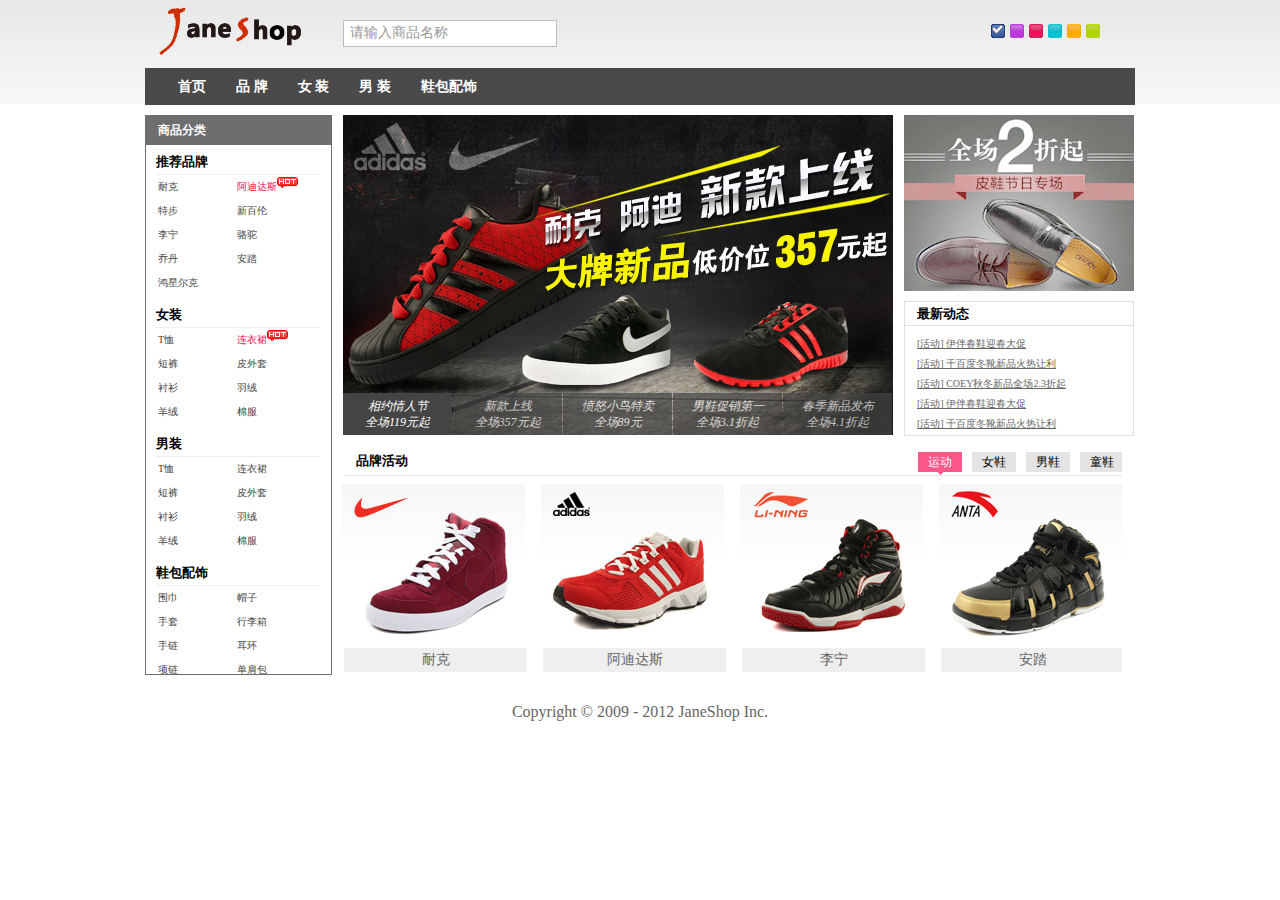
<file: shopping_website/index.html>
<!DOCTYPE html>
<html lang="en">
<head>
	<meta charset="UTF-8">
	<title>Document</title>
	<link rel="stylesheet" type="text/css" href="styles/main.css">
	<link rel="stylesheet" type="text/css" href="" id="cssfile">
	<script type="text/javascript" src="scripts/jquery.js"></script>
	<script type="text/javascript" src="scripts/jquery.cookie.js"></script>
	<script type="text/javascript" src="scripts/jQuery_index.js"></script>
	<!-- <script type="text/javascript" src="scripts/scripts_DOM0.js"></script>
	<script type="text/javascript" src="scripts/scripts_DOM2.JS"></script> -->
</head>
<body>
	<div id="header">
		<div class="header">
			<a href="#" class="logo"><img src="images/logo.gif" alt="JaneShop"></a>
			<div class="search">
				<input type="text" id="inp_search" value="请输入商品名称" name="">
			</div>
			<ul id="skin">
				<li id="skin_0" title="蓝色" class="selected"></li>
				<li id="skin_1" title="紫色"></li>
				<li id="skin_2" title="红色"></li>
				<li id="skin_3" title="青色"></li>
				<li id="skin_4" title="黄色"></li>
				<li id="skin_5" title="绿色"></li>
			</ul>
			<div id="nav" class="mainNav">
				<ul class="nav">
					<li><a href="#">首页</a></li>
					<li><a href="#">品 牌</a>
						<div class="jnNav">
							<div class="subitem">
								<dl class="fore">
									<dt>
										<a href="#nogo">品牌：</a>
									</dt>
									<dd>
										<em ><a href="#nogo">耐克</a></em>
										<em ><a href="#nogo">阿迪达斯</a></em>
										<em ><a href="#nogo">达芙妮</a></em>
										<em ><a href="#nogo">李宁</a></em>
										<em ><a href="#nogo">安踏</a></em>
										<em ><a href="#nogo">奥康</a></em>
										<em ><a href="#nogo">骆驼</a></em>
										<em ><a href="#nogo">特步</a></em>
										<em ><a href="#nogo">耐克</a></em>
										<em ><a href="#nogo">阿迪达斯</a></em>
										<em ><a href="#nogo">达芙妮</a></em>
										<em ><a href="#nogo">李宁</a></em>
										<em class="noborder"><a href="#nogo">特步</a></em>
									</dd>
								</dl>
								<dl>
									<dt>
										<a href="#nogo">品牌：</a>
									</dt>
									<dd>
										<em ><a href="#nogo">耐克</a></em>
										<em ><a href="#nogo">阿迪达斯</a></em>
										<em ><a href="#nogo">达芙妮</a></em>
										<em ><a href="#nogo">李宁</a></em>
										<em ><a href="#nogo">安踏</a></em>
										<em ><a href="#nogo">奥康</a></em>
										<em ><a href="#nogo">骆驼</a></em>
										<em ><a href="#nogo">特步</a></em>
										<em ><a href="#nogo">耐克</a></em>
										<em ><a href="#nogo">阿迪达斯</a></em>
										<em ><a href="#nogo">达芙妮</a></em>
										<em ><a href="#nogo">李宁</a></em>
										<em class="noborder"><a href="#nogo">特步</a></em>
									</dd>
								</dl>
							</div>
						</div>
					</li>
					<li><a href="#">女 装</a>
						<div class="jnNav">
							<div class="subitem">
								<dl class="fore">
									<dt>
										<a href="#nogo">女 装：</a>
									</dt>
									<dd>
										<em ><a href="#nogo">耐克</a></em>
										<em ><a href="#nogo">阿迪达斯</a></em>
										<em ><a href="#nogo">达芙妮</a></em>
										<em ><a href="#nogo">李宁</a></em>
										<em ><a href="#nogo">安踏</a></em>
										<em ><a href="#nogo">奥康</a></em>
										<em ><a href="#nogo">骆驼</a></em>
										<em ><a href="#nogo">特步</a></em>
										<em ><a href="#nogo">耐克</a></em>
										<em ><a href="#nogo">阿迪达斯</a></em>
										<em ><a href="#nogo">达芙妮</a></em>
										<em ><a href="#nogo">李宁</a></em>
										<em class="noborder"><a href="#nogo">特步</a></em>
									</dd>
								</dl>
								<dl>
									<dt>
										<a href="#nogo">女 装：</a>
									</dt>
									<dd>
										<em ><a href="#nogo">耐克</a></em>
										<em ><a href="#nogo">阿迪达斯</a></em>
										<em ><a href="#nogo">达芙妮</a></em>
										<em ><a href="#nogo">李宁</a></em>
										<em ><a href="#nogo">安踏</a></em>
										<em ><a href="#nogo">奥康</a></em>
										<em ><a href="#nogo">骆驼</a></em>
										<em ><a href="#nogo">特步</a></em>
										<em ><a href="#nogo">耐克</a></em>
										<em ><a href="#nogo">阿迪达斯</a></em>
										<em ><a href="#nogo">达芙妮</a></em>
										<em ><a href="#nogo">李宁</a></em>
										<em class="noborder"><a href="#nogo">特步</a></em>
									</dd>
								</dl>
							</div>
						</div>
					</li>
					<li><a href="#">男 装</a>
						<div class="jnNav">
							<div class="subitem">
								<dl class="fore">
									<dt>
										<a href="#nogo">男 装：</a>
									</dt>
									<dd>
										<em ><a href="#nogo">耐克</a></em>
										<em ><a href="#nogo">阿迪达斯</a></em>
										<em ><a href="#nogo">达芙妮</a></em>
										<em ><a href="#nogo">李宁</a></em>
										<em ><a href="#nogo">安踏</a></em>
										<em ><a href="#nogo">奥康</a></em>
										<em ><a href="#nogo">骆驼</a></em>
										<em ><a href="#nogo">特步</a></em>
										<em ><a href="#nogo">耐克</a></em>
										<em ><a href="#nogo">阿迪达斯</a></em>
										<em ><a href="#nogo">达芙妮</a></em>
										<em ><a href="#nogo">李宁</a></em>
										<em class="noborder"><a href="#nogo">特步</a></em>
									</dd>
								</dl>
								<dl>
									<dt>
										<a href="#nogo">男 装：</a>
									</dt>
									<dd>
										<em ><a href="#nogo">耐克</a></em>
										<em ><a href="#nogo">阿迪达斯</a></em>
										<em ><a href="#nogo">达芙妮</a></em>
										<em ><a href="#nogo">李宁</a></em>
										<em ><a href="#nogo">安踏</a></em>
										<em ><a href="#nogo">奥康</a></em>
										<em ><a href="#nogo">骆驼</a></em>
										<em ><a href="#nogo">特步</a></em>
										<em ><a href="#nogo">耐克</a></em>
										<em ><a href="#nogo">阿迪达斯</a></em>
										<em ><a href="#nogo">达芙妮</a></em>
										<em ><a href="#nogo">李宁</a></em>
										<em class="noborder"><a href="#nogo">特步</a></em>
									</dd>
								</dl>
							</div>
						</div>
					</li>
					<li><a href="#">鞋包配饰</a></li>
				</ul>
			</div>
		</div>
	</div>	
	<div id="content">
		<div class="jnShop">
			<div id="jnCatalog">
				<h2 title="商品分类">商品分类</h2>
				<div class="jnCatainfo">
					<h3>推荐品牌</h3>
					<ul>
						<li><a href="#">耐克</a></li>
						<li><a href="#" class="promoted">阿迪达斯<s class="hot"></s></a></li>
						<li><a href="#">特步</a></li>
						<li><a href="#">新百伦</a></li>
						<li><a href="#">李宁</a></li>
						<li><a href="#">骆驼</a></li>
						<li><a href="#">乔丹</a></li>
						<li><a href="#">安踏</a></li>
						<li><a href="#">鸿星尔克</a></li>
					</ul>
					<h3>女装</h3>
					<ul>
						<li><a href="#">T恤</a></li>
						<li><a href="#" class="promoted">连衣裙<s class="hot"></s></a></li>
						<li><a href="#">短裤</a></li>
						<li><a href="#">皮外套</a></li>
						<li><a href="#">衬衫</a></li>
						<li><a href="#">羽绒</a></li>
						<li><a href="#">羊绒</a></li>
						<li><a href="#">棉服</a></li>
					</ul>
					<h3>男装</h3>
					<ul>
						<li><a href="#">T恤</a></li>
						<li><a href="#">连衣裙</a></li>
						<li><a href="#">短裤</a></li>
						<li><a href="#">皮外套</a></li>
						<li><a href="#">衬衫</a></li>
						<li><a href="#">羽绒</a></li>
						<li><a href="#">羊绒</a></li>
						<li><a href="#">棉服</a></li>
					</ul>
					<h3>鞋包配饰</h3>
					<ul>
						<li><a href="#">围巾</a></li>
						<li><a href="#">帽子</a></li>
						<li><a href="#">手套</a></li>
						<li><a href="#">行李箱</a></li>
						<li><a href="#">手链</a></li>
						<li><a href="#">耳环</a></li>
						<li><a href="#">项链</a></li>
						<li><a href="#">单肩包</a></li>
					</ul>
				</div>
			</div>
			<div id="jnImageRoll">
				<a href="#" id="JS_imgWrap">
					<img src="images/ads/1.jpg" alt="相约情人节"/>
					<img src="images/ads/2.jpg" alt="新款上线"/>
					<img src="images/ads/3.jpg" alt="愤怒小鸟特卖"/>
					<img src="images/ads/4.jpg" alt="男鞋促销第一波"/>
					<img src="images/ads/5.jpg" alt="春季新品发布"/>
				</a>
				<div>
					<a href="###1" class="imgOpacity"><em>相约情人节</em><em>全场119元起</em></a>
					<a href="###2" class="imgOpacity"><em>新款上线</em><em>全场357元起</em></a>
					<a href="###3" class="imgOpacity"><em>愤怒小鸟特卖</em><em>全场89元</em></a>
					<a href="###4" class="imgOpacity"><em>男鞋促销第一波</em><em>全场3.1折起</em></a>
					<a href="###5" class="imgOpacity"><em>春季新品发布</em><em>全场4.1折起</em></a>
				</div>
			</div>
			<div id="jnNotice">
				<div id="jnMiaosha">
					<a href="#" class="js_css3">
						<img src="images/upload/20120216.jpg" alt="冬品清仓"/>
					</a>
				</div>
				<div id="jnNoticeInfo">
					<h2 title="最新动态">最新动态</h2>
					<ul>
						<li><a href="###1" class="tooltip" title="[活动] 伊伴春鞋迎春大促">[活动] 伊伴春鞋迎春大促</a></li>
						<li><a href="###2" class="tooltip" title="[活动] 千百度冬靴新品火热让利">[活动] 千百度冬靴新品火热让利</a></li>
						<li><a href="###3" class="tooltip" title="[活动] COEY秋冬新品全场2.3折起">[活动] COEY秋冬新品全场2.3折起</a></li>
						<li><a href="###4" class="tooltip" title="[活动] 伊伴春鞋迎春大促">[活动] 伊伴春鞋迎春大促</a></li>
						<li><a href="###5" class="tooltip" title="[活动] 千百度冬靴新品火热让利">[活动] 千百度冬靴新品火热让利</a></li>
						<li><a href="###6" class="tooltip" title="[活动] COEY秋冬新品全场2.3折起">[活动] COEY秋冬新品全场2.3折起</a></li>
					</ul>
				</div>
			</div>
			<div id="jnBrand">
				<div id="jnBrandTab">
					<h2 title="品牌活动">品牌活动</h2>
					<ul>
						<li><a title="运动" href="#nogo">运动</a></li>
						<li><a title="女鞋" href="#nogo">女鞋</a></li>
						<li><a title="男鞋" href="#nogo">男鞋</a></li>
						<li><a title="童鞋" href="#nogo">童鞋</a></li>
					</ul>
				</div>
				<div id="jnBrandContent">
					<div id="jnBrandList">
						<ul>
							<li><a href="#" class="JS_live"><img src="images/upload/20120217.jpg" alt="耐克"></a>
							<span><a href="#">耐克</a></span></li>
							<li>
							<a href="###2" class="JS_live"><img alt="阿迪达斯" src="images/upload/20120218.jpg" /></a>
							<span><a href="###2">阿迪达斯</a></span>
						</li>
							<li>
								<a href="###3" class="JS_live"><img alt="李宁" src="images/upload/20120219.png" /></a>
								<span><a href="###3">李宁</a></span>
							</li>
							<li>
								<a href="###4" class="JS_live"><img alt="安踏" src="images/upload/20120220.png" /></a>
								<span><a href="###4">安踏</a></span>
							</li>
							<li>
								<a href="###1" class="JS_live"><img alt="耐克" src="images/upload/20120217.jpg" /></a>
								<span><a href="###1">耐克</a></span>
							</li>
							<li>
								<a href="###2" class="JS_live"><img alt="阿迪达斯" src="images/upload/20120218.jpg" /></a>
								<span><a href="###2">阿迪达斯</a></span>
							</li>
							<li>
								<a href="###3" class="JS_live"><img alt="李宁" src="images/upload/20120219.png" /></a>
								<span><a href="###3">李宁</a></span>
							</li>
							<li>
								<a href="###4" class="JS_live"><img alt="安踏" src="images/upload/20120220.png" /></a>
								<span><a href="###4">安踏</a></span>
							</li>
							<li>
								<a href="###1" class="JS_live"><img alt="耐克" src="images/upload/20120217.jpg" /></a>
								<span><a href="###1">耐克</a></span>
							</li>
							<li>
								<a href="###2" class="JS_live"><img alt="阿迪达斯" src="images/upload/20120218.jpg" /></a>
								<span><a href="###2">阿迪达斯</a></span>
							</li>
							<li>
								<a href="###3" class="JS_live"><img alt="李宁" src="images/upload/20120219.png" /></a>
								<span><a href="###3">李宁</a></span>
							</li>
							<li>
								<a href="###4" class="JS_live"><img alt="安踏" src="images/upload/20120220.png" /></a>
								<span><a href="###4">安踏</a></span>
							</li>
							<li>
								<a href="###1" class="JS_live"><img alt="耐克" src="images/upload/20120217.jpg" /></a>
								<span><a href="###1">耐克</a></span>
							</li>
							<li>
								<a href="###2" class="JS_live"><img alt="阿迪达斯" src="images/upload/20120218.jpg" /></a>
								<span><a href="###2">阿迪达斯</a></span>
							</li>
							<li>
								<a href="###3" class="JS_live"><img alt="李宁" src="images/upload/20120219.png" /></a>
								<span><a href="###3">李宁</a></span>
							</li>
							<li>
								<a href="###4" class="JS_live"><img alt="安踏" src="images/upload/20120220.png" /></a>
								<span><a href="###4">安踏</a></span>
							</li>
						</ul>
					</div>
				</div>
			</div>
		</div>
	</div>
	<div id="footer">Copyright &copy; 2009 - 2012 JaneShop Inc. </div>
</body>
</html>
</file>
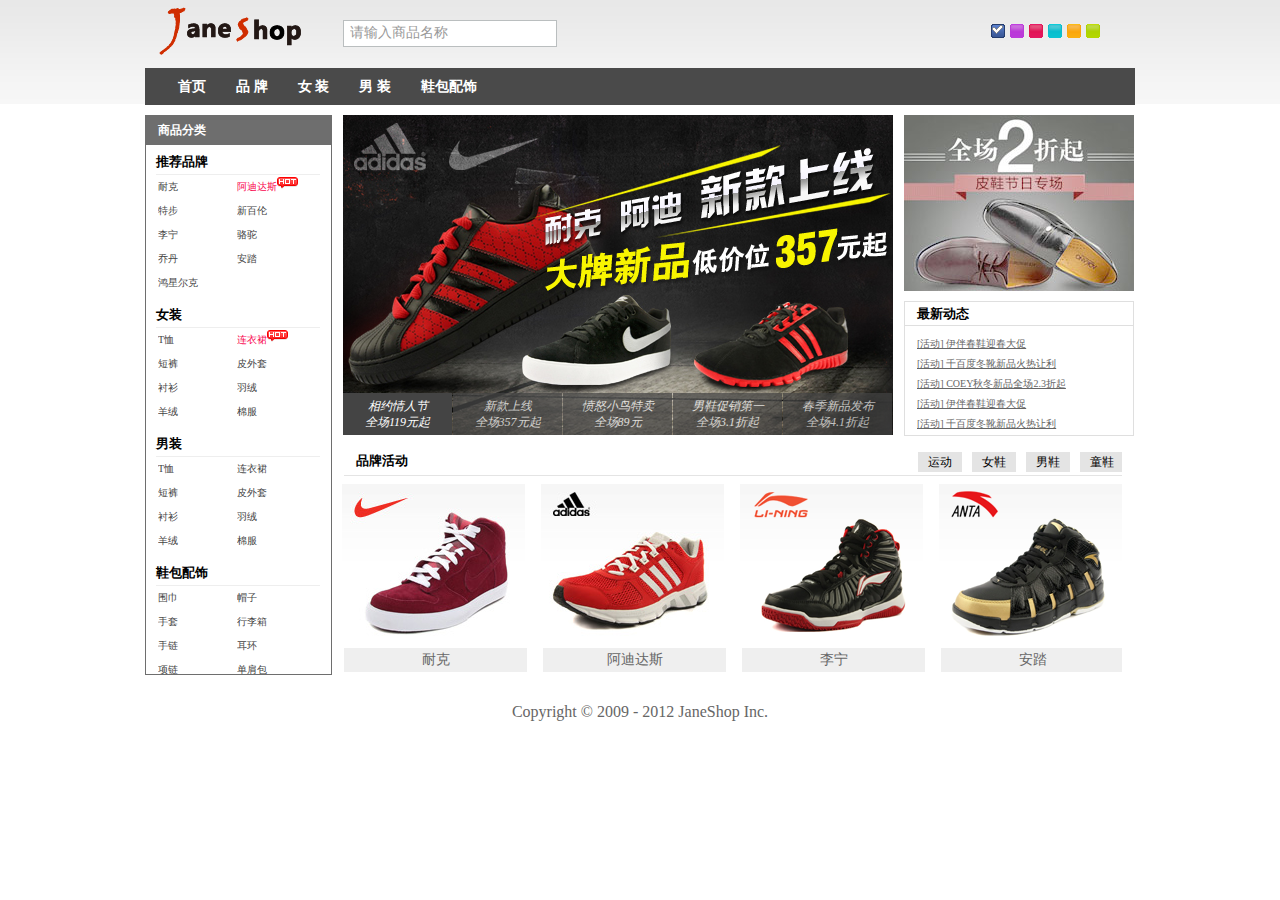
<file: 购物网站/index.html>
<!DOCTYPE html>
<html lang="en">
<head>
	<meta charset="UTF-8">
	<title>Document</title>
	<link rel="stylesheet" type="text/css" href="styles/main.css">
	<link rel="stylesheet" type="text/css" href="" id="cssfile">
	<script type="text/javascript" src="scripts/jquery.js"></script>
	<script type="text/javascript" src="scripts/jquery.cookie.js"></script>
	<script type="text/javascript" src="scripts/changeSkin.js"></script>
	<script type="text/javascript" src="scripts/input.js"></script>
	<script type="text/javascript" src="scripts/nav.js"></script>
	<script type="text/javascript" src="scripts/ad.js"></script>
	<script type="text/javascript" src="scripts/tooltip.js"></script>
</head>
<body>
	<div id="header">
		<div class="header">
			<a href="#" class="logo"><img src="images/logo.gif" alt="JaneShop"></a>
			<div class="search">
				<input type="text" id="inp_search" value="请输入商品名称" name="">
			</div>
			<ul id="skin">
				<li id="skin_0" title="蓝色" class="selected"></li>
				<li id="skin_1" title="紫色"></li>
				<li id="skin_2" title="红色"></li>
				<li id="skin_3" title="青色"></li>
				<li id="skin_4" title="黄色"></li>
				<li id="skin_5" title="绿色"></li>
			</ul>
			<div id="nav" class="mainNav">
				<ul class="nav">
					<li><a href="#">首页</a></li>
					<li><a href="#">品 牌</a>
						<div class="jnNav">
							<div class="subitem">
								<dl class="fore">
									<dt>
										<a href="#nogo">品牌：</a>
									</dt>
									<dd>
										<em ><a href="#nogo">耐克</a></em>
										<em ><a href="#nogo">阿迪达斯</a></em>
										<em ><a href="#nogo">达芙妮</a></em>
										<em ><a href="#nogo">李宁</a></em>
										<em ><a href="#nogo">安踏</a></em>
										<em ><a href="#nogo">奥康</a></em>
										<em ><a href="#nogo">骆驼</a></em>
										<em ><a href="#nogo">特步</a></em>
										<em ><a href="#nogo">耐克</a></em>
										<em ><a href="#nogo">阿迪达斯</a></em>
										<em ><a href="#nogo">达芙妮</a></em>
										<em ><a href="#nogo">李宁</a></em>
										<em class="noborder"><a href="#nogo">特步</a></em>
									</dd>
								</dl>
								<dl>
									<dt>
										<a href="#nogo">品牌：</a>
									</dt>
									<dd>
										<em ><a href="#nogo">耐克</a></em>
										<em ><a href="#nogo">阿迪达斯</a></em>
										<em ><a href="#nogo">达芙妮</a></em>
										<em ><a href="#nogo">李宁</a></em>
										<em ><a href="#nogo">安踏</a></em>
										<em ><a href="#nogo">奥康</a></em>
										<em ><a href="#nogo">骆驼</a></em>
										<em ><a href="#nogo">特步</a></em>
										<em ><a href="#nogo">耐克</a></em>
										<em ><a href="#nogo">阿迪达斯</a></em>
										<em ><a href="#nogo">达芙妮</a></em>
										<em ><a href="#nogo">李宁</a></em>
										<em class="noborder"><a href="#nogo">特步</a></em>
									</dd>
								</dl>
							</div>
						</div>
					</li>
					<li><a href="#">女 装</a>
						<div class="jnNav">
							<div class="subitem">
								<dl class="fore">
									<dt>
										<a href="#nogo">女 装：</a>
									</dt>
									<dd>
										<em ><a href="#nogo">耐克</a></em>
										<em ><a href="#nogo">阿迪达斯</a></em>
										<em ><a href="#nogo">达芙妮</a></em>
										<em ><a href="#nogo">李宁</a></em>
										<em ><a href="#nogo">安踏</a></em>
										<em ><a href="#nogo">奥康</a></em>
										<em ><a href="#nogo">骆驼</a></em>
										<em ><a href="#nogo">特步</a></em>
										<em ><a href="#nogo">耐克</a></em>
										<em ><a href="#nogo">阿迪达斯</a></em>
										<em ><a href="#nogo">达芙妮</a></em>
										<em ><a href="#nogo">李宁</a></em>
										<em class="noborder"><a href="#nogo">特步</a></em>
									</dd>
								</dl>
								<dl>
									<dt>
										<a href="#nogo">女 装：</a>
									</dt>
									<dd>
										<em ><a href="#nogo">耐克</a></em>
										<em ><a href="#nogo">阿迪达斯</a></em>
										<em ><a href="#nogo">达芙妮</a></em>
										<em ><a href="#nogo">李宁</a></em>
										<em ><a href="#nogo">安踏</a></em>
										<em ><a href="#nogo">奥康</a></em>
										<em ><a href="#nogo">骆驼</a></em>
										<em ><a href="#nogo">特步</a></em>
										<em ><a href="#nogo">耐克</a></em>
										<em ><a href="#nogo">阿迪达斯</a></em>
										<em ><a href="#nogo">达芙妮</a></em>
										<em ><a href="#nogo">李宁</a></em>
										<em class="noborder"><a href="#nogo">特步</a></em>
									</dd>
								</dl>
							</div>
						</div>
					</li>
					<li><a href="#">男 装</a>
						<div class="jnNav">
							<div class="subitem">
								<dl class="fore">
									<dt>
										<a href="#nogo">男 装：</a>
									</dt>
									<dd>
										<em ><a href="#nogo">耐克</a></em>
										<em ><a href="#nogo">阿迪达斯</a></em>
										<em ><a href="#nogo">达芙妮</a></em>
										<em ><a href="#nogo">李宁</a></em>
										<em ><a href="#nogo">安踏</a></em>
										<em ><a href="#nogo">奥康</a></em>
										<em ><a href="#nogo">骆驼</a></em>
										<em ><a href="#nogo">特步</a></em>
										<em ><a href="#nogo">耐克</a></em>
										<em ><a href="#nogo">阿迪达斯</a></em>
										<em ><a href="#nogo">达芙妮</a></em>
										<em ><a href="#nogo">李宁</a></em>
										<em class="noborder"><a href="#nogo">特步</a></em>
									</dd>
								</dl>
								<dl>
									<dt>
										<a href="#nogo">男 装：</a>
									</dt>
									<dd>
										<em ><a href="#nogo">耐克</a></em>
										<em ><a href="#nogo">阿迪达斯</a></em>
										<em ><a href="#nogo">达芙妮</a></em>
										<em ><a href="#nogo">李宁</a></em>
										<em ><a href="#nogo">安踏</a></em>
										<em ><a href="#nogo">奥康</a></em>
										<em ><a href="#nogo">骆驼</a></em>
										<em ><a href="#nogo">特步</a></em>
										<em ><a href="#nogo">耐克</a></em>
										<em ><a href="#nogo">阿迪达斯</a></em>
										<em ><a href="#nogo">达芙妮</a></em>
										<em ><a href="#nogo">李宁</a></em>
										<em class="noborder"><a href="#nogo">特步</a></em>
									</dd>
								</dl>
							</div>
						</div>
					</li>
					<li><a href="#">鞋包配饰</a></li>
				</ul>
			</div>
		</div>
	</div>	
	<div id="content">
		<div class="jnShop">
			<div id="jnCatalog">
				<h2 title="商品分类">商品分类</h2>
				<div class="jnCatainfo">
					<h3>推荐品牌</h3>
					<ul>
						<li><a href="#">耐克</a></li>
						<li><a href="#" class="promoted">阿迪达斯<s class="hot"></s></a></li>
						<li><a href="#">特步</a></li>
						<li><a href="#">新百伦</a></li>
						<li><a href="#">李宁</a></li>
						<li><a href="#">骆驼</a></li>
						<li><a href="#">乔丹</a></li>
						<li><a href="#">安踏</a></li>
						<li><a href="#">鸿星尔克</a></li>
					</ul>
					<h3>女装</h3>
					<ul>
						<li><a href="#">T恤</a></li>
						<li><a href="#" class="promoted">连衣裙<s class="hot"></s></a></li>
						<li><a href="#">短裤</a></li>
						<li><a href="#">皮外套</a></li>
						<li><a href="#">衬衫</a></li>
						<li><a href="#">羽绒</a></li>
						<li><a href="#">羊绒</a></li>
						<li><a href="#">棉服</a></li>
					</ul>
					<h3>男装</h3>
					<ul>
						<li><a href="#">T恤</a></li>
						<li><a href="#">连衣裙</a></li>
						<li><a href="#">短裤</a></li>
						<li><a href="#">皮外套</a></li>
						<li><a href="#">衬衫</a></li>
						<li><a href="#">羽绒</a></li>
						<li><a href="#">羊绒</a></li>
						<li><a href="#">棉服</a></li>
					</ul>
					<h3>鞋包配饰</h3>
					<ul>
						<li><a href="#">围巾</a></li>
						<li><a href="#">帽子</a></li>
						<li><a href="#">手套</a></li>
						<li><a href="#">行李箱</a></li>
						<li><a href="#">手链</a></li>
						<li><a href="#">耳环</a></li>
						<li><a href="#">项链</a></li>
						<li><a href="#">单肩包</a></li>
					</ul>
				</div>
			</div>
			<div id="jnImageRoll">
				<a href="#" id="JS_imgWrap">
					<img src="images/ads/1.jpg" alt="相约情人节"/>
					<img src="images/ads/2.jpg" alt="新款上线"/>
					<img src="images/ads/3.jpg" alt="愤怒小鸟特卖"/>
					<img src="images/ads/4.jpg" alt="男鞋促销第一波"/>
					<img src="images/ads/5.jpg" alt="春季新品发布"/>
				</a>
				<div>
					<a href="###1"><em>相约情人节</em><em>全场119元起</em></a>
					<a href="###2"><em>新款上线</em><em>全场357元起</em></a>
					<a href="###3"><em>愤怒小鸟特卖</em><em>全场89元</em></a>
					<a href="###4"><em>男鞋促销第一波</em><em>全场3.1折起</em></a>
					<a href="###5" class="last"><em>春季新品发布</em><em>全场4.1折起</em></a>
				</div>
			</div>
			<div id="jnNotice">
				<div id="jnMiaosha">
					<a href="#" class="js_css3">
						<img src="images/upload/20120216.jpg" alt="冬品清仓"/>
					</a>
				</div>
				<div id="jnNoticeInfo">
					<h2 title="最新动态">最新动态</h2>
					<ul>
						<li><a href="###1" class="tooltip" title="[活动] 伊伴春鞋迎春大促">[活动] 伊伴春鞋迎春大促</a></li>
						<li><a href="###2" class="tooltip" title="[活动] 千百度冬靴新品火热让利">[活动] 千百度冬靴新品火热让利</a></li>
						<li><a href="###3" class="tooltip" title="[活动] COEY秋冬新品全场2.3折起">[活动] COEY秋冬新品全场2.3折起</a></li>
						<li><a href="###4" class="tooltip" title="[活动] 伊伴春鞋迎春大促">[活动] 伊伴春鞋迎春大促</a></li>
						<li><a href="###5" class="tooltip" title="[活动] 千百度冬靴新品火热让利">[活动] 千百度冬靴新品火热让利</a></li>
						<li><a href="###6" class="tooltip" title="[活动] COEY秋冬新品全场2.3折起">[活动] COEY秋冬新品全场2.3折起</a></li>
					</ul>
				</div>
			</div>
			<div id="jnBrand">
				<div id="jnBrandTab">
					<h2 title="品牌活动">品牌活动</h2>
					<ul>
						<li><a title="运动" href="#nogo">运动</a></li>
						<li><a title="女鞋" href="#nogo">女鞋</a></li>
						<li><a title="男鞋" href="#nogo">男鞋</a></li>
						<li><a title="童鞋" href="#nogo">童鞋</a></li>
					</ul>
				</div>
				<div id="jnBrandContent">
					<div id="jnBrandList">
						<ul>
							<li><a href="#" class="JS_live"><img src="images/upload/20120217.jpg" alt="耐克"></a>
							<span><a href="#">耐克</a></span></li>
							<li>
							<a href="###2" class="JS_live"><img alt="阿迪达斯" src="images/upload/20120218.jpg" /></a>
							<span><a href="###2">阿迪达斯</a></span>
						</li>
							<li>
								<a href="###3" class="JS_live"><img alt="李宁" src="images/upload/20120219.png" /></a>
								<span><a href="###3">李宁</a></span>
							</li>
							<li>
								<a href="###4" class="JS_live"><img alt="安踏" src="images/upload/20120220.png" /></a>
								<span><a href="###4">安踏</a></span>
							</li>
							<li>
								<a href="###1" class="JS_live"><img alt="耐克" src="images/upload/20120217.jpg" /></a>
								<span><a href="###1">耐克</a></span>
							</li>
							<li>
								<a href="###2" class="JS_live"><img alt="阿迪达斯" src="images/upload/20120218.jpg" /></a>
								<span><a href="###2">阿迪达斯</a></span>
							</li>
							<li>
								<a href="###3" class="JS_live"><img alt="李宁" src="images/upload/20120219.png" /></a>
								<span><a href="###3">李宁</a></span>
							</li>
							<li>
								<a href="###4" class="JS_live"><img alt="安踏" src="images/upload/20120220.png" /></a>
								<span><a href="###4">安踏</a></span>
							</li>
							<li>
								<a href="###1" class="JS_live"><img alt="耐克" src="images/upload/20120217.jpg" /></a>
								<span><a href="###1">耐克</a></span>
							</li>
							<li>
								<a href="###2" class="JS_live"><img alt="阿迪达斯" src="images/upload/20120218.jpg" /></a>
								<span><a href="###2">阿迪达斯</a></span>
							</li>
							<li>
								<a href="###3" class="JS_live"><img alt="李宁" src="images/upload/20120219.png" /></a>
								<span><a href="###3">李宁</a></span>
							</li>
							<li>
								<a href="###4" class="JS_live"><img alt="安踏" src="images/upload/20120220.png" /></a>
								<span><a href="###4">安踏</a></span>
							</li>
							<li>
								<a href="###1" class="JS_live"><img alt="耐克" src="images/upload/20120217.jpg" /></a>
								<span><a href="###1">耐克</a></span>
							</li>
							<li>
								<a href="###2" class="JS_live"><img alt="阿迪达斯" src="images/upload/20120218.jpg" /></a>
								<span><a href="###2">阿迪达斯</a></span>
							</li>
							<li>
								<a href="###3" class="JS_live"><img alt="李宁" src="images/upload/20120219.png" /></a>
								<span><a href="###3">李宁</a></span>
							</li>
							<li>
								<a href="###4" class="JS_live"><img alt="安踏" src="images/upload/20120220.png" /></a>
								<span><a href="###4">安踏</a></span>
							</li>
						</ul>
					</div>
				</div>
			</div>
		</div>
	</div>
	<div id="footer">Copyright &copy; 2009 - 2012 JaneShop Inc. </div>
</body>
</html>
</file>
<file: shopping_website/styles/main.css>
*{
	margin:0;
	padding:0;
}
/*头部样式开始*/
#header{
	background: url("../images/headerbg.png") repeat-x;
	height:105px;
}
#header .header{
	position:relative;
	height: 105px;
	margin:0 auto;
	width:990px;
	z-index:100;
}
#header .logo{
	float: left;
	margin:0 0 0 10px;
	color:#fff;
	line-height: 80px;
}
#header .search{
	position:absolute;
	left: 198px;
	top:20px;
}
#inp_search{
	border:1px solid #BABEBF;
	color:#999999;
	font-size: 14px;
	height: 17px;
	padding:3px 6px 5px 6px;
	width: 200px;
}
#inp_search.focus{
	border:1px solid #00A5FF;
}
#skin{
	float: right;
	margin:20px;
	padding:4px;
	width: 120px;
}
#skin li{
	float: left;
	margin-right: 4px;
	width: 15px;
	height: 15px;   
	text-indent: -9999px;
	overflow: hidden;
	display: block;
	cursor: pointer;
	background-image: url("../images/theme.gif");
}
/*切换皮肤样式*/
#skin_0 { background-position:0px 0px; }
#skin_1 { background-position:15px 0px; }
#skin_2 { background-position:35px 0px; }
#skin_3 { background-position:55px 0px; }
#skin_4 { background-position:75px 0px; }
#skin_5 { background-position:95px 0px; }
#skin_0.selected { background-position:0px 15px; }
#skin_1.selected { background-position:15px 15px; }
#skin_2.selected { background-position:35px 15px; }
#skin_3.selected { background-position:55px 15px; }
#skin_4.selected { background-position:75px 15px; }
#skin_5.selected { background-position:95px 15px; }
/*导航样式*/
#nav{
	position: absolute;
	top:68px;
	left: 0;
	width: 990px;
	height:37px;
	line-height: 37px;
	background-color: #4A4A4A;
}
#nav .nav{
	float: left;
	display: inline;
	margin-left: 25px;
}
#nav ul li{
	float: left;
	display: inline;
	margin-right: 14px;
	position: relative;
}
#nav ul li a{
	text-decoration: none;
	float: left;
	display: block;
	padding:0 8px;
	color:#fff;
	font-size: 14px;
	font-weight: bold;
}
#nav ul li a:hover{
	text-decoration:underline;
}
/*二级菜单*/
.jnNav {
    background:#FFFFFF;
    border: 1px solid #B1B1B1;
	border-top:0;
    left: 0;
    overflow: hidden;
    position: absolute;
    top: 37px;
    width: 474px;
    z-index: 1000;
	display:none;
}
.jnNav .subitem {
    float: left;
    height: auto !important;
    min-height: 100px;
    padding: 10px 12px;
    width: 450px;
}
.jnNav .subitem dl {
    border-top: 1px dashed #C4C4C4;
    overflow: hidden;
    padding: 8px 0;
	float:left;
}
.jnNav .subitem .fore {
border-top-style: none;
padding-top: 0;
}
.jnNav .subitem dt {
    float: left;
    font-weight: bold;
    line-height: 16px;
    padding: 4px 3px;
    text-align: center;
    width: 76px;
}
 #nav .jnNav .subitem dt a {
    color: #000;
    font-weight: 700;
	font-size:12px;
	padding:0;
}
.jnNav .subitem dd {
    float: left;
    overflow: hidden;
    padding: 0;
    width: 364px;
}
.jnNav .subitem em {
    border-right: 1px solid #CCCCCC;
    float: left;
    font-style: normal;
    height: 14px;
    line-height: 14px;
    margin: 5px 0;
    padding: 0 8px;
}
 #nav .jnNav .subitem  dd em a {
    color: #666666;
    white-space: nowrap;
	font-size:12px;
	font-weight:normal;
	padding:0;
}
.jnNav .subitem em.noborder {
    border-right: 0 none;
}
/*主体样式*/
#content{
	margin:0 auto;
	width: 990px;
	position: relative;
}
.jnShop{
	height: 560px;
	overflow: hidden;
	padding:10px 0;
}
/*商品分类*/
#jnCatalog{
	float: left;
	height: 560px
	margin:0 11px 0 0;
	overflow: hidden;
	width: 187px;
}
#jnCatalog h2{
	height:30px;
	line-height:30px;
	color:#fff;
	font-size: 12px;
	text-indent: 13px;
	background-color:#6E6E6E;
}
.jnCatainfo{
	border:1px solid #6E6E6E;
	border-style:none solid solid;
	border-width: 0 1px 1px;
	height: 524px;
	overflow: hidden;
	padding: 5px 10px 0;
	width: 165px;
}
.jnCatainfo h3{
	border-bottom:1px solid #EEEEEE;
	height: 24px;
	line-height: 24px;
	width: 164px;
	font-size: 13px;
	float: left;
}
.jnCatainfo ul{
	float: left;
	padding:0 2px 8px;
}
.jnCatainfo li{
	font-size:10px;
	float: left;
	color:#AEADAF;
	height: 24px;
	line-height: 24px;
	width: 79px;
	overflow: hidden;
	position: relative;
}
.jnCatainfo li a{
    color: #444444;
    text-decoration: none;
}
.jnCatainfo li a:hover{
    color: #008CD7;
    text-decoration: none;
}
.jnCatainfo li a.promoted{
	color:#F9044E;
}
.jnCatainfo li .hot{
	background:url("../images/hot.gif") no-repeat scroll 0 0 transparent;
	height: 16px;
	position: absolute;
	top:0;
	width: 21px;
}
/*大屏广告*/
#jnImageRoll{
	float: left;
	height: 320px;
	margin:0 11px 0 11px;
	overflow: hidden;
	position: relative;
	width: 550px;
}
#jnImageRoll img{
	position: absolute;
	left: 0;
	top:0;
}
#jnImageRoll div{
	bottom:0;
	overflow: hidden;
	position:absolute;
	float: left;
}
#jnImageRoll div a{
	background-color:#444444;
	color:#fff;
	display: inline-block;
	float: left;
	height: 32px;
	margin-right: 1px;
	overflow: hidden;
	padding: 5px 15px;
	text-align: center;
	width: 79px;
	font-size: 12px;
	text-decoration: none;
}
#jnImageRoll div a:hover {
    text-decoration: none;
    background-color:#0af;
}
#jnImageRoll div a em{
 	cursor: pointer;
    display: block;
    height: 16px;
    overflow: hidden;
    width: 79px;
}
#jnImageroll .last {
    margin: 0;
    width: 80px;
}
#jnImageroll a.chos {
    background: url("../images/adindex.gif") no-repeat center 39px #37A7D7;
    color: #FFFFFF;
}
/*最新动态*/
#jnNotice{
	float: left;
	height: 321px;
	overflow: hidden;
	width: 230px;
}
#jnMiaosha{
	float: left;
	height: 176px;
	margin-bottom: 10px;
	overflow: hidden;
	width: 230px;
}
.js_css3 img {
	-webkit-transition:1s all;
	-moz-transition:1s all;
	-o-transition:1s all;
	transition:1s all;
}
.js_css3:hover img {
	-webkit-transform:rotate(720deg);
	-moz-transform:rotate(720deg);
	-o-transform:rotate(720deg);
	transform:rotate(720deg);
}
#jnNoticeInfo{
	float: left;
	border:1px solid #DFDFDF;
	height: 133px;
	width: 228px; 
}
#jnNoticeInfo h2{
	height: 23px;
	line-height: 23px;
	border-bottom:1px solid #DFDFDF;
	text-indent:12px;
	font-size: 13px;
}
#jnNoticeInfo ul{
	float: left;
	padding:6px 2px 0 12px;
}
#jnNoticeInfo li{
	height: 20px;
	line-height: 20px;
	overflow: hidden;
}
#jnNoticeInfo li a{
	color:#666666;
	font-size:10px;
}
#jnNoticeInfo li a:hover{
    color: #008CD7;
    text-decoration: none;
}
/*品牌活动*/
#jnBrand{
	float: left;
	height: 230px;
	margin:10px 0 0;
	overflow: hidden;
	width: 790px;
}
#jnBrandTab{
	border-bottom:1px solid #E4E4E4;
	height: 29px;
	position: relative;
	width: 790px;
	float: left;
	margin-left: 12px;
}
#jnBrandTab h2{
	height: 29px;
	line-height: 29px;
	left: 0;
	position: absolute;
	width: 100px;
	font-size:13px;
	text-indent:12px;
}
#jnBrandTab ul{
	position: absolute;
	right: 0;
	top:6px;
}
#jnBrandTab ul li{
	float: left;
	margin-right:10px;
	list-style: none;
}
#jnBrandTab ul li a{
	background-color:#E4E4E4;
	color:#000000;
	display: inline-block;
	height: 20px;
	font-size:12px;
	line-height: 20px;
	padding:0 10px;
	text-decoration: none;
}
#jnBrandTab .chos {
    background: url("../images/chos.gif") no-repeat scroll 50% bottom transparent;
    padding-bottom: 3px;
}
#jnBrandTab .chos a {
    background-color: #FA5889;
    color: #FFFFFF;
    outline: 0 none;
}
#jnBrandContent{
	float: left;
	height: 188px;
	overflow: hidden;
	margin:8px 5px;
	width: 790px;
	position: relative;
}
#jnBrandList{
	position: absolute;
	left: 0;
	top: 0;
	width: 3200px;
}
#jnBrandContent li{
	float: left;
	height: 188px;
	overflow: hidden;
	padding:0 7px;
	position: relative;
	width: 185px;
}
#jnBrandContent li img {
    left: 5px;
    position: absolute;
    top: 0;
}
#jnBrandContent li span{
	background-color: #EFEFEF;
	bottom:0;
	color:#666666;
	display: inline-block;
	font-size: 14px;
	height: 24px;
	line-height: 24px;
	overflow: hidden;
	position: absolute;
	text-align: center;
	width: 183px;
}
#jnBrandContent li a {
	color:#666666;
	text-decoration: none;
}
#jnBrandContent li a:hover{
    color: #008CD7;
    text-decoration: none;
}
#footer {
    margin: 0 auto;
    width: 990px;
    color: #666666;
    padding: 18px 0;
    text-align: center;
}
#tooltip{
	position:absolute;
	border:1px solid #333;
	background:#f7f5d1;
	padding:1px;
	color:#333;
	display:none;
}
</file>
<file: 购物网站/styles/main.css>
*{
	margin:0;
	padding:0;
}
/*头部样式开始*/
#header{
	background: url("../images/headerbg.png") repeat-x;
	height:105px;
}
#header .header{
	position:relative;
	height: 105px;
	margin:0 auto;
	width:990px;
	z-index:100;
}
#header .logo{
	float: left;
	margin:0 0 0 10px;
	color:#fff;
	line-height: 80px;
}
#header .search{
	position:absolute;
	left: 198px;
	top:20px;
}
#inp_search{
	border:1px solid #BABEBF;
	color:#999999;
	font-size: 14px;
	height: 17px;
	padding:3px 6px 5px 6px;
	width: 200px;
}
#inp_search.focus{
	border:1px solid #00A5FF;
}
#skin{
	float: right;
	margin:20px;
	padding:4px;
	width: 120px;
}
#skin li{
	float: left;
	margin-right: 4px;
	width: 15px;
	height: 15px;   
	text-indent: -9999px;
	overflow: hidden;
	display: block;
	cursor: pointer;
	background-image: url("../images/theme.gif");
}
/*切换皮肤样式*/
#skin_0 { background-position:0px 0px; }
#skin_1 { background-position:15px 0px; }
#skin_2 { background-position:35px 0px; }
#skin_3 { background-position:55px 0px; }
#skin_4 { background-position:75px 0px; }
#skin_5 { background-position:95px 0px; }
#skin_0.selected { background-position:0px 15px; }
#skin_1.selected { background-position:15px 15px; }
#skin_2.selected { background-position:35px 15px; }
#skin_3.selected { background-position:55px 15px; }
#skin_4.selected { background-position:75px 15px; }
#skin_5.selected { background-position:95px 15px; }
/*导航样式*/
#nav{
	position: absolute;
	top:68px;
	left: 0;
	width: 990px;
	height:37px;
	line-height: 37px;
	background-color: #4A4A4A;
}
#nav .nav{
	float: left;
	display: inline;
	margin-left: 25px;
}
#nav ul li{
	float: left;
	display: inline;
	margin-right: 14px;
	position: relative;
}
#nav ul li a{
	text-decoration: none;
	float: left;
	display: block;
	padding:0 8px;
	color:#fff;
	font-size: 14px;
	font-weight: bold;
}
#nav ul li a:hover{
	text-decoration:underline;
}
/*二级菜单*/
.jnNav {
    background:#FFFFFF;
    border: 1px solid #B1B1B1;
	border-top:0;
    left: 0;
    overflow: hidden;
    position: absolute;
    top: 37px;
    width: 474px;
    z-index: 1000;
	display:none;
}
.jnNav .subitem {
    float: left;
    height: auto !important;
    min-height: 100px;
    padding: 10px 12px;
    width: 450px;
}
.jnNav .subitem dl {
    border-top: 1px dashed #C4C4C4;
    overflow: hidden;
    padding: 8px 0;
	float:left;
}
.jnNav .subitem .fore {
border-top-style: none;
padding-top: 0;
}
.jnNav .subitem dt {
    float: left;
    font-weight: bold;
    line-height: 16px;
    padding: 4px 3px;
    text-align: center;
    width: 76px;
}
 #nav .jnNav .subitem dt a {
    color: #000;
    font-weight: 700;
	font-size:12px;
	padding:0;
}
.jnNav .subitem dd {
    float: left;
    overflow: hidden;
    padding: 0;
    width: 364px;
}
.jnNav .subitem em {
    border-right: 1px solid #CCCCCC;
    float: left;
    font-style: normal;
    height: 14px;
    line-height: 14px;
    margin: 5px 0;
    padding: 0 8px;
}
 #nav .jnNav .subitem  dd em a {
    color: #666666;
    white-space: nowrap;
	font-size:12px;
	font-weight:normal;
	padding:0;
}
.jnNav .subitem em.noborder {
    border-right: 0 none;
}
/*主体样式*/
#content{
	margin:0 auto;
	width: 990px;
	position: relative;
}
.jnShop{
	height: 560px;
	overflow: hidden;
	padding:10px 0;
}
/*商品分类*/
#jnCatalog{
	float: left;
	height: 560px
	margin:0 11px 0 0;
	overflow: hidden;
	width: 187px;
}
#jnCatalog h2{
	height:30px;
	line-height:30px;
	color:#fff;
	font-size: 12px;
	text-indent: 13px;
	background-color:#6E6E6E;
}
.jnCatainfo{
	border:1px solid #6E6E6E;
	border-style:none solid solid;
	border-width: 0 1px 1px;
	height: 524px;
	overflow: hidden;
	padding: 5px 10px 0;
	width: 165px;
}
.jnCatainfo h3{
	border-bottom:1px solid #EEEEEE;
	height: 24px;
	line-height: 24px;
	width: 164px;
	font-size: 13px;
	float: left;
}
.jnCatainfo ul{
	float: left;
	padding:0 2px 8px;
}
.jnCatainfo li{
	font-size:10px;
	float: left;
	color:#AEADAF;
	height: 24px;
	line-height: 24px;
	width: 79px;
	overflow: hidden;
	position: relative;
}
.jnCatainfo li a{
    color: #444444;
    text-decoration: none;
}
.jnCatainfo li a:hover{
    color: #008CD7;
    text-decoration: none;
}
.jnCatainfo li a.promoted{
	color:#F9044E;
}
.jnCatainfo li .hot{
	background:url("../images/hot.gif") no-repeat scroll 0 0 transparent;
	height: 16px;
	position: absolute;
	top:0;
	width: 21px;
}
/*大屏广告*/
#jnImageRoll{
	float: left;
	height: 320px;
	margin:0 11px 0 11px;
	overflow: hidden;
	position: relative;
	width: 550px;
}
#jnImageRoll img{
	position: absolute;
	left: 0;
	top:0;
}
#jnImageRoll div{
	bottom:0;
	overflow: hidden;
	position:absolute;
	float: left;
}
#jnImageRoll div a{
	background-color:#444444;
	color:#fff;
	display: inline-block;
	float: left;
	height: 32px;
	margin-right: 1px;
	overflow: hidden;
	padding: 5px 15px;
	text-align: center;
	width: 79px;
	font-size: 12px;
	text-decoration: none;
}
#jnImageRoll div a:hover {
    text-decoration: none;
    background-color:#aaaaaa;
}
#jnImageRoll div a em{
 	cursor: pointer;
    display: block;
    height: 16px;
    overflow: hidden;
    width: 79px;
}
#jnImageroll .last {
    margin: 0;
    width: 80px;
}
#jnImageroll a.chos {
    background: url("../images/adindex.gif") no-repeat center 39px #37A7D7;
    color: #FFFFFF;
}
/*最新动态*/
#jnNotice{
	float: left;
	height: 321px;
	overflow: hidden;
	width: 230px;
}
#jnMiaosha{
	float: left;
	height: 176px;
	margin-bottom: 10px;
	overflow: hidden;
	width: 230px;
}
.js_css3 img {
	-webkit-transition:1s all;
	-moz-transition:1s all;
	-o-transition:1s all;
	transition:1s all;
}
.js_css3:hover img {
	-webkit-transform:rotate(720deg);
	-moz-transform:rotate(720deg);
	-o-transform:rotate(720deg);
	transform:rotate(720deg);
}
#jnNoticeInfo{
	float: left;
	border:1px solid #DFDFDF;
	height: 133px;
	width: 228px; 
}
#jnNoticeInfo h2{
	height: 23px;
	line-height: 23px;
	border-bottom:1px solid #DFDFDF;
	text-indent:12px;
	font-size: 13px;
}
#jnNoticeInfo ul{
	float: left;
	padding:6px 2px 0 12px;
}
#jnNoticeInfo li{
	height: 20px;
	line-height: 20px;
	overflow: hidden;
}
#jnNoticeInfo li a{
	color:#666666;
	font-size:10px;
}
#jnNoticeInfo li a:hover{
    color: #008CD7;
    text-decoration: none;
}
/*品牌活动*/
#jnBrand{
	float: left;
	height: 230px;
	margin:10px 0 0;
	overflow: hidden;
	width: 790px;
}
#jnBrandTab{
	border-bottom:1px solid #E4E4E4;
	height: 29px;
	position: relative;
	width: 790px;
	float: left;
	margin-left: 12px;
}
#jnBrandTab h2{
	height: 29px;
	line-height: 29px;
	left: 0;
	position: absolute;
	width: 100px;
	font-size:13px;
	text-indent:12px;
}
#jnBrandTab ul{
	position: absolute;
	right: 0;
	top:6px;
}
#jnBrandTab ul li{
	float: left;
	margin-right:10px;
	list-style: none;
}
#jnBrandTab ul li a{
	background-color:#E4E4E4;
	color:#000000;
	display: inline-block;
	height: 20px;
	font-size:12px;
	line-height: 20px;
	padding:0 10px;
	text-decoration: none;
}
#jnBrandTab .chos {
    background: url("../images/chos.gif") no-repeat scroll 50% bottom transparent;
    padding-bottom: 3px;
}
#jnBrandTab .chos a {
    background-color: #FA5889;
    color: #FFFFFF;
    outline: 0 none;
}
#jnBrandContent{
	float: left;
	height: 188px;
	overflow: hidden;
	margin:8px 5px;
	width: 790px;
	position: relative;
}
#jnBrandList{
	position: absolute;
	left: 0;
	top: 0;
	width: 3200px;
}
#jnBrandContent li{
	float: left;
	height: 188px;
	overflow: hidden;
	padding:0 7px;
	position: relative;
	width: 185px;
}
#jnBrandContent li img {
    left: 5px;
    position: absolute;
    top: 0;
}
#jnBrandContent li span{
	background-color: #EFEFEF;
	bottom:0;
	color:#666666;
	display: inline-block;
	font-size: 14px;
	height: 24px;
	line-height: 24px;
	overflow: hidden;
	position: absolute;
	text-align: center;
	width: 183px;
}
#jnBrandContent li a {
	color:#666666;
	text-decoration: none;
}
#jnBrandContent li a:hover{
    color: #008CD7;
    text-decoration: none;
}
#footer {
    margin: 0 auto;
    width: 990px;
    color: #666666;
    padding: 18px 0;
    text-align: center;
}
#tooltip{
	position:absolute;
	border:1px solid #333;
	background:#f7f5d1;
	padding:1px;
	color:#333;
	display:none;
}
</file>
